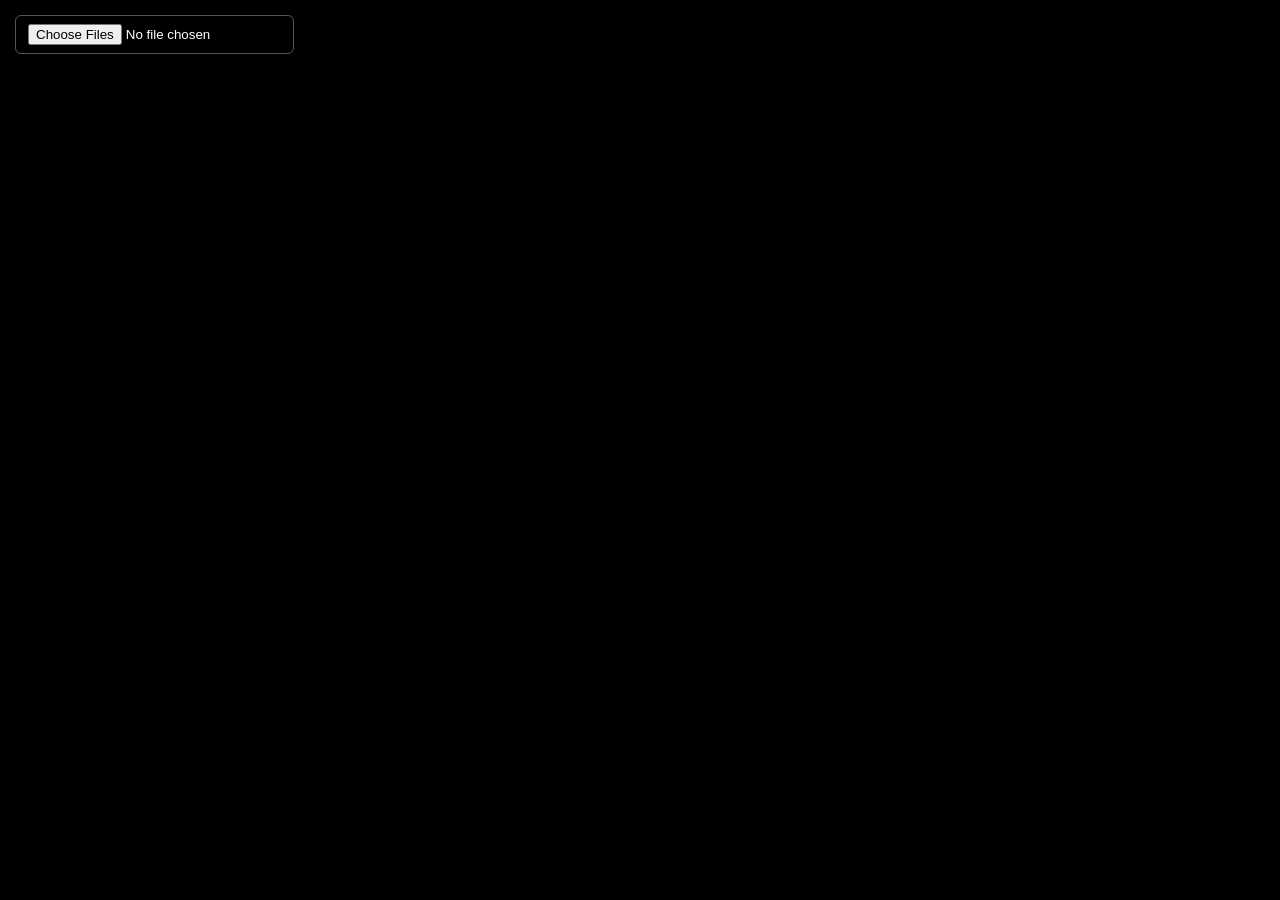
<file: Noted/webcomic/index.html>
<!DOCTYPE html>
<html lang="id">
<head>
    <meta charset="UTF-8">
    <meta name="viewport" content="width=device-width, initial-scale=1.0">

    <title>Image Viewer</title>

    <style>
        * {
            box-sizing: border-box;
        }

        html,
        body {
            margin: 0;
            padding: 0;
            background: #000;
        }

        body {
            width: 100%;
            overflow-x: hidden;
        }

        /* Tombol upload */
        #controls {
            position: fixed;
            top: 15px;
            left: 15px;
            z-index: 100;
        }

        #folderInput {
            color: white;
            background: rgba(0, 0, 0, 0.75);
            padding: 8px 12px;
            border-radius: 6px;
            border: 1px solid #555;
        }

        /* Gallery */
        #gallery {
            width: 100%;
            margin: 0;
            padding: 0;
        }

        /* Setiap gambar */
        .image-container {
            width: 100%;
            margin: 0;
            padding: 0;
            line-height: 0;
        }

        .image-container img {
            display: block;

            width: 100%;
            height: auto;

            margin: 0;
            padding: 0;

            object-fit: contain;
        }
    </style>
</head>

<body>

    <div id="controls">
        <input
            type="file"
            id="folderInput"
            webkitdirectory
            directory
            multiple
            accept="image/*"
        >
    </div>

    <div id="gallery"></div>

    <script>
        const input = document.getElementById("folderInput");
        const controls = document.getElementById("controls");
        const gallery = document.getElementById("gallery");

        input.addEventListener("change", function () {

            gallery.innerHTML = "";

            const files = Array.from(this.files)
                .filter(file => file.type.startsWith("image/"))
                .sort((a, b) =>
                    a.name.localeCompare(
                        b.name,
                        undefined,
                        {
                            numeric: true,
                            sensitivity: "base"
                        }
                    )
                );

            files.forEach(file => {

                const container = document.createElement("div");
                container.className = "image-container";

                const img = document.createElement("img");

                img.src = URL.createObjectURL(file);
                img.alt = file.name;
                img.loading = "lazy";

                container.appendChild(img);
                gallery.appendChild(container);
            });

            // Hilangkan tombol upload setelah folder dipilih
            controls.style.display = "none";
        });
    </script>

</body>
</html>
</file>
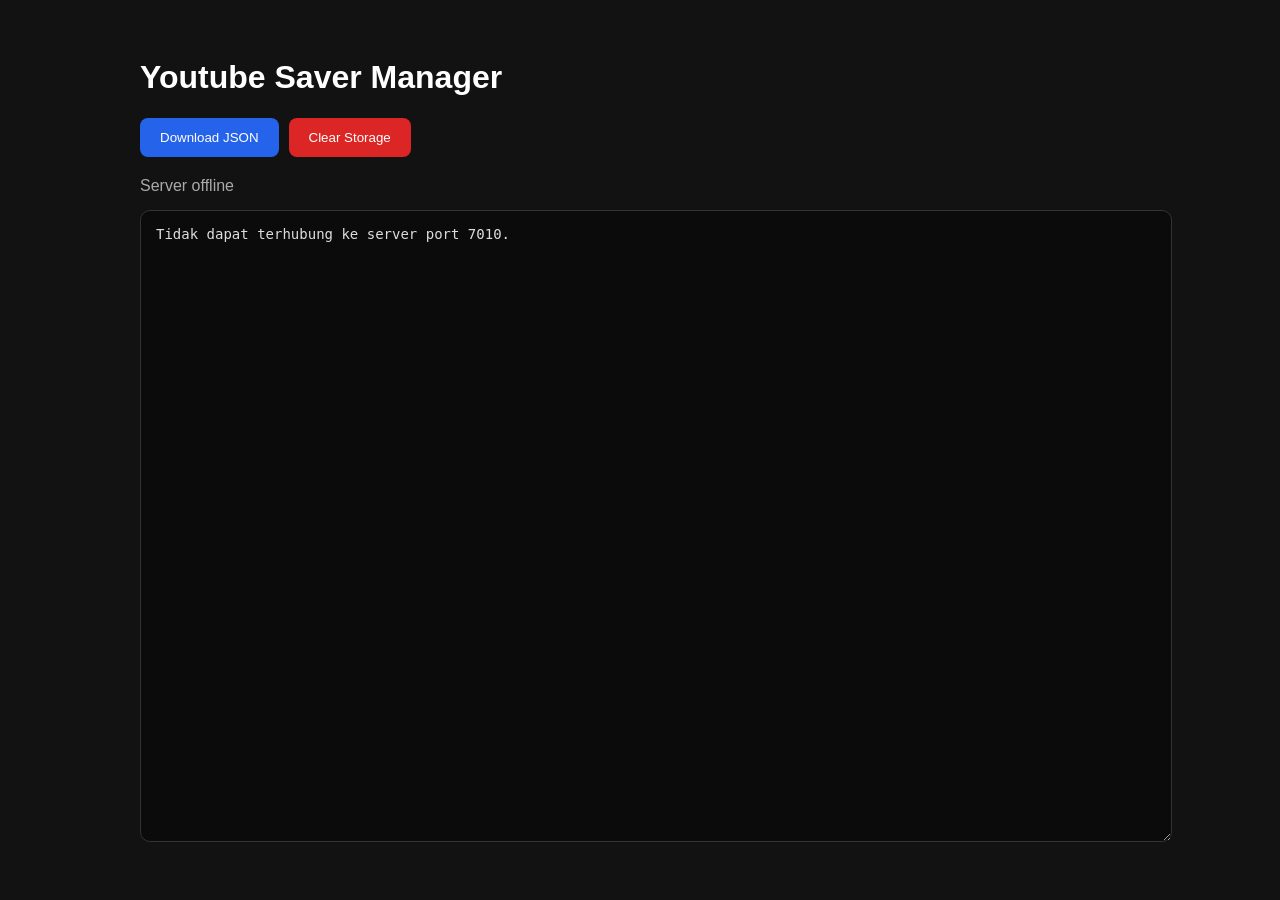
<file: Noted/extension/firefox-extension/manager.html>
<!DOCTYPE html>
<html>

<head>

<meta charset="UTF-8">

<style>

body{

background:#121212;
color:#eee;
font-family:Arial;
padding:30px;

}


.container{

max-width:1000px;
margin:auto;

}


h1{

color:white;

}



.top{

display:flex;

gap:10px;

align-items:center;

margin-bottom:20px;

}



button{

padding:12px 20px;

border:0;

border-radius:8px;

background:#2563eb;

color:white;

cursor:pointer;

}



button:hover{

background:#3b82f6;

}


.danger{

background:#dc2626;

}


.danger:hover{

background:#ef4444;

}



#count{

margin-bottom:15px;

color:#aaa;

}



textarea{

width:100%;

height:600px;

background:#0b0b0b;

color:#ddd;

border:1px solid #333;

border-radius:10px;

padding:15px;

font-family:monospace;

font-size:14px;

}



</style>


</head>


<body>


<div class="container">


<h1>
Youtube Saver Manager
</h1>



<div class="top">


<button id="download">
Download JSON
</button>


<button id="clear" class="danger">
Clear Storage
</button>


</div>



<div id="count">
Total: 0
</div>



<textarea id="json" readonly></textarea>



</div>



<script src="manager.js"></script>


</body>


</html>
</file>
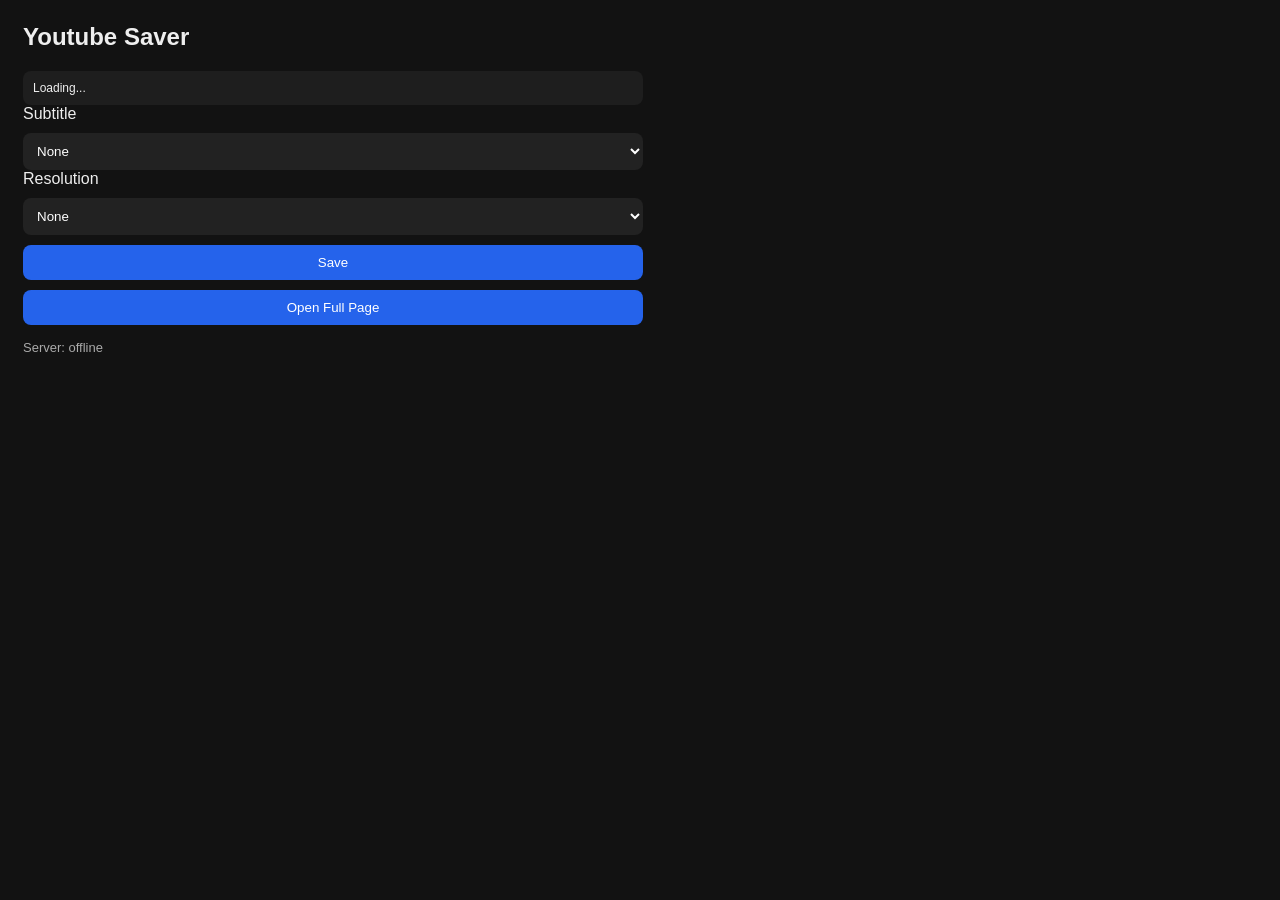
<file: Noted/extension/firefox-extension/popup.html>
<!DOCTYPE html>
<html>

<head>

<meta charset="UTF-8">

<style>

body{

width:620px;

background:#121212;

color:#eee;

font-family:Arial;

padding:15px;

}


h2{

margin-top:0;

}


.box{

background:#1e1e1e;

padding:10px;

border-radius:8px;

font-size:12px;

word-break:break-all;

}



select,
button{

width:100%;

margin-top:10px;

padding:10px;

border-radius:8px;

border:0;

}



select{

background:#222;

color:white;

}



button{

background:#2563eb;

color:white;

cursor:pointer;

}



button:hover{

background:#3b82f6;

}


#count{

margin-top:15px;

color:#aaa;

font-size:13px;

}


</style>

</head>


<body>


<h2>
Youtube Saver
</h2>


<div id="url" class="box">
Loading...
</div>



<label>
Subtitle
</label>


<select id="sub">

<option value="">
None
</option>

<option value="en">
English
</option>

<option value="id">
Indonesia
</option>

<option value="ja">
Japanese
</option>

</select>




<label>
Resolution
</label>


<select id="resolution">

<option value="">
None
</option>

<option value="4k">
4K
</option>

<option value="1080">
1080
</option>

<option value="720">
720
</option>

</select>



<button id="save">
Save
</button>


<button id="open">
Open Full Page
</button>


<div id="count">

Total: 0

</div>



<script src="popup.js"></script>


</body>

</html>
</file>
